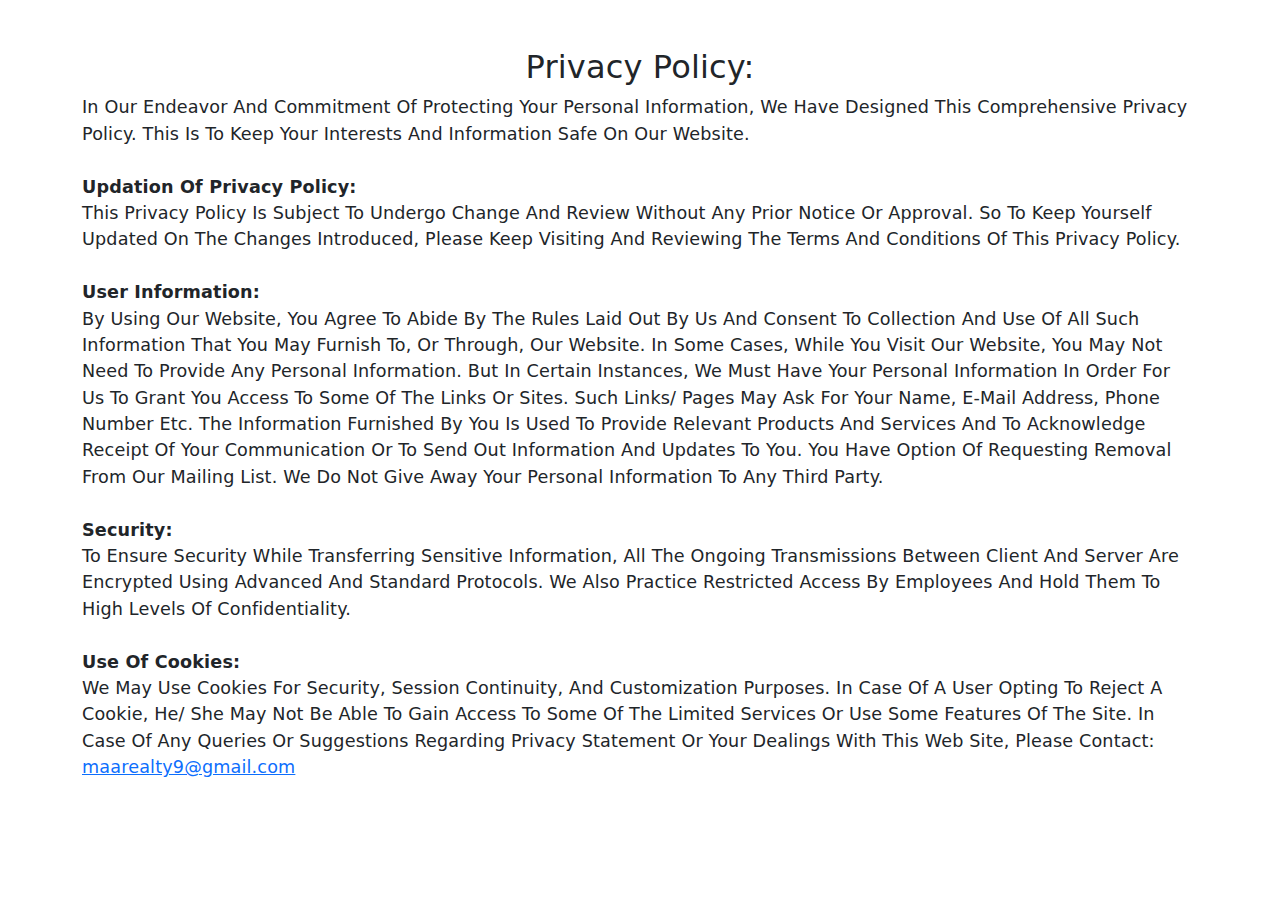
<file: privacy_policy.html>
<!DOCTYPE html>
<html lang="en">
  <head>
    <meta charset="UTF-8" />
    <meta name="viewport" content="width=device-width, initial-scale=1.0" />
    <title>Privacy Policy - Raheja Antares</title>

    <!-- Favicon -->
    <link rel="icon" href="img/logo/fav.webp" sizes="16x16" />

    <!-- Bootstrap CDN -->
    <link
      href="https://cdn.jsdelivr.net/npm/bootstrap@5.3.3/dist/css/bootstrap.min.css"
      rel="stylesheet"
      integrity="sha384-QWTKZyjpPEjISv5WaRU9OFeRpok6YctnYmDr5pNlyT2bRjXh0JMhjY6hW+ALEwIH"
      crossorigin="anonymous" />

    <style>
      * {
        margin: 0;
        padding: 0;
        box-sizing: border-box;
      }
      body {
        font-size: 1.1em;
        letter-spacing: 0.01rem;
        font-weight: 400;
        font-style: normal;
        text-transform: capitalize;
      }
    </style>

    <!-- Google tag (gtag.js) -->
    <script
      async
      src="https://www.googletagmanager.com/gtag/js?id=AW-11506859670"></script>
    <script>
      window.dataLayer = window.dataLayer || [];
      function gtag() {
        dataLayer.push(arguments);
      }
      gtag("js", new Date());
      gtag("config", "AW-11506859670");
    </script>
  </head>
  <body>
    <div class="container mt-5">
      <div class="head text-center">
        <h2>Privacy Policy:</h2>
      </div>
      <p>
        In Our Endeavor And Commitment Of Protecting Your Personal Information,
        We Have Designed This Comprehensive Privacy Policy. This Is To Keep Your
        Interests And Information Safe On Our Website.
        <br />
        <br />
        <b>Updation Of Privacy Policy:</b>
        <br />

        This Privacy Policy Is Subject To Undergo Change And Review Without Any
        Prior Notice Or Approval. So To Keep Yourself Updated On The Changes
        Introduced, Please Keep Visiting And Reviewing The Terms And Conditions
        Of This Privacy Policy.
        <br />
        <br />
        <b>User Information:</b>
        <br />
        By Using Our Website, You Agree To Abide By The Rules Laid Out By Us And
        Consent To Collection And Use Of All Such Information That You May
        Furnish To, Or Through, Our Website. In Some Cases, While You Visit Our
        Website, You May Not Need To Provide Any Personal Information. But In
        Certain Instances, We Must Have Your Personal Information In Order For
        Us To Grant You Access To Some Of The Links Or Sites. Such Links/ Pages
        May Ask For Your Name, E-Mail Address, Phone Number Etc. The Information
        Furnished By You Is Used To Provide Relevant Products And Services And
        To Acknowledge Receipt Of Your Communication Or To Send Out Information
        And Updates To You. You Have Option Of Requesting Removal From Our
        Mailing List. We Do Not Give Away Your Personal Information To Any Third
        Party.

        <br />
        <br />
        <b>Security:</b>
        <br />
        To Ensure Security While Transferring Sensitive Information, All The
        Ongoing Transmissions Between Client And Server Are Encrypted Using
        Advanced And Standard Protocols. We Also Practice Restricted Access By
        Employees And Hold Them To High Levels Of Confidentiality.

        <br />
        <br />
        <b>Use Of Cookies:</b>
        <br />
        We May Use Cookies For Security, Session Continuity, And Customization
        Purposes. In Case Of A User Opting To Reject A Cookie, He/ She May Not
        Be Able To Gain Access To Some Of The Limited Services Or Use Some
        Features Of The Site. In Case Of Any Queries Or Suggestions Regarding
        Privacy Statement Or Your Dealings With This Web Site, Please Contact:
        <a href="mailto:maarealty9@gmail.com" class="text-lowercase">
          maarealty9@gmail.com
        </a>
      </p>
    </div>
  </body>
</html>
</file>
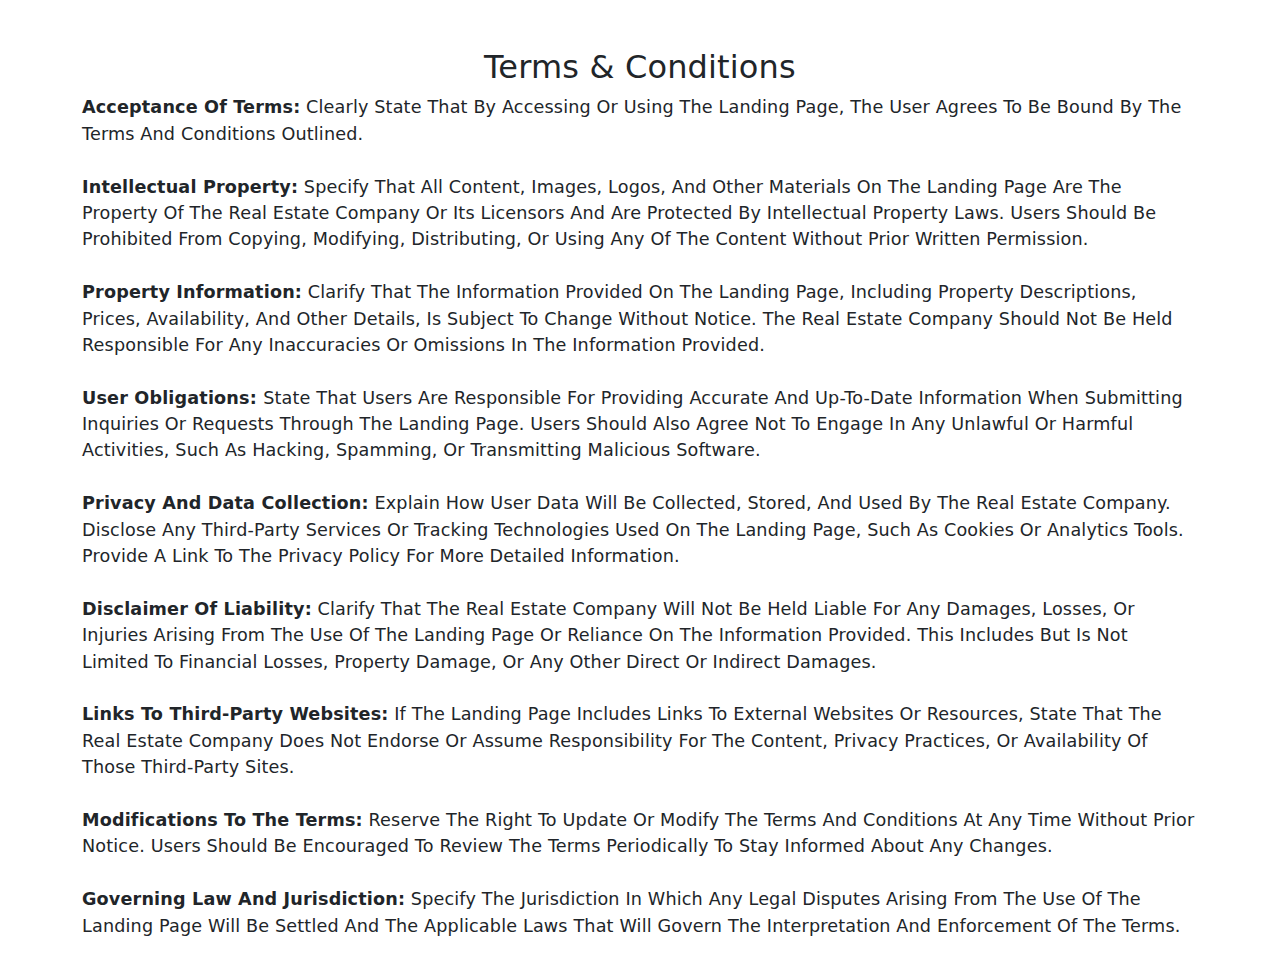
<file: termsandcondition.html>
<!DOCTYPE html>
<html lang="en">
  <head>
    <meta charset="UTF-8" />
    <meta name="viewport" content="width=device-width, initial-scale=1.0" />
    <title>Terms & Conditions - Raheja Antares</title>

    <!-- Favicon -->
    <link rel="icon" href="img/logo/fav.webp" sizes="16x16" />

    <!-- Bootstrap CDN -->
    <link
      href="https://cdn.jsdelivr.net/npm/bootstrap@5.3.3/dist/css/bootstrap.min.css"
      rel="stylesheet"
      integrity="sha384-QWTKZyjpPEjISv5WaRU9OFeRpok6YctnYmDr5pNlyT2bRjXh0JMhjY6hW+ALEwIH"
      crossorigin="anonymous" />

    <style>
      * {
        margin: 0;
        padding: 0;
        box-sizing: border-box;
      }
      body {
        font-size: 1.1em;
        letter-spacing: 0.01rem;
        font-weight: 400;
        font-style: normal;
        text-transform: capitalize;
      }
    </style>
    <!-- Google tag (gtag.js) -->
    <script
      async
      src="https://www.googletagmanager.com/gtag/js?id=AW-11506859670"></script>
    <script>
      window.dataLayer = window.dataLayer || [];
      function gtag() {
        dataLayer.push(arguments);
      }
      gtag("js", new Date());
      gtag("config", "AW-11506859670");
    </script>
  </head>
  <body>
    <div class="container mt-5">
      <div class="head text-center">
        <h2>Terms & Conditions</h2>
      </div>

      <p>
        <b> Acceptance Of Terms:</b>

        Clearly State That By Accessing Or Using The Landing Page, The User
        Agrees To Be Bound By The Terms And Conditions Outlined.

        <br /><br />
        <b>Intellectual Property:</b>

        Specify That All Content, Images, Logos, And Other Materials On The
        Landing Page Are The Property Of The Real Estate Company Or Its
        Licensors And Are Protected By Intellectual Property Laws. Users Should
        Be Prohibited From Copying, Modifying, Distributing, Or Using Any Of The
        Content Without Prior Written Permission.

        <br /><br />
        <b>Property Information:</b>

        Clarify That The Information Provided On The Landing Page, Including
        Property Descriptions, Prices, Availability, And Other Details, Is
        Subject To Change Without Notice. The Real Estate Company Should Not Be
        Held Responsible For Any Inaccuracies Or Omissions In The Information
        Provided.

        <br /><br />
        <b> User Obligations: </b>

        State That Users Are Responsible For Providing Accurate And Up-To-Date
        Information When Submitting Inquiries Or Requests Through The Landing
        Page. Users Should Also Agree Not To Engage In Any Unlawful Or Harmful
        Activities, Such As Hacking, Spamming, Or Transmitting Malicious
        Software.

        <br /><br /><b>Privacy And Data Collection:</b>

        Explain How User Data Will Be Collected, Stored, And Used By The Real
        Estate Company. Disclose Any Third-Party Services Or Tracking
        Technologies Used On The Landing Page, Such As Cookies Or Analytics
        Tools. Provide A Link To The Privacy Policy For More Detailed
        Information.

        <br /><br /><b>Disclaimer Of Liability:</b>

        Clarify That The Real Estate Company Will Not Be Held Liable For Any
        Damages, Losses, Or Injuries Arising From The Use Of The Landing Page Or
        Reliance On The Information Provided. This Includes But Is Not Limited
        To Financial Losses, Property Damage, Or Any Other Direct Or Indirect
        Damages.

        <br /><br /><b>Links To Third-Party Websites:</b>

        If The Landing Page Includes Links To External Websites Or Resources,
        State That The Real Estate Company Does Not Endorse Or Assume
        Responsibility For The Content, Privacy Practices, Or Availability Of
        Those Third-Party Sites.

        <br /><br /><b>Modifications To The Terms:</b>

        Reserve The Right To Update Or Modify The Terms And Conditions At Any
        Time Without Prior Notice. Users Should Be Encouraged To Review The
        Terms Periodically To Stay Informed About Any Changes.

        <br /><br /><b>Governing Law And Jurisdiction:</b>

        Specify The Jurisdiction In Which Any Legal Disputes Arising From The
        Use Of The Landing Page Will Be Settled And The Applicable Laws That
        Will Govern The Interpretation And Enforcement Of The Terms.
      </p>
    </div>
  </body>
</html>
</file>
